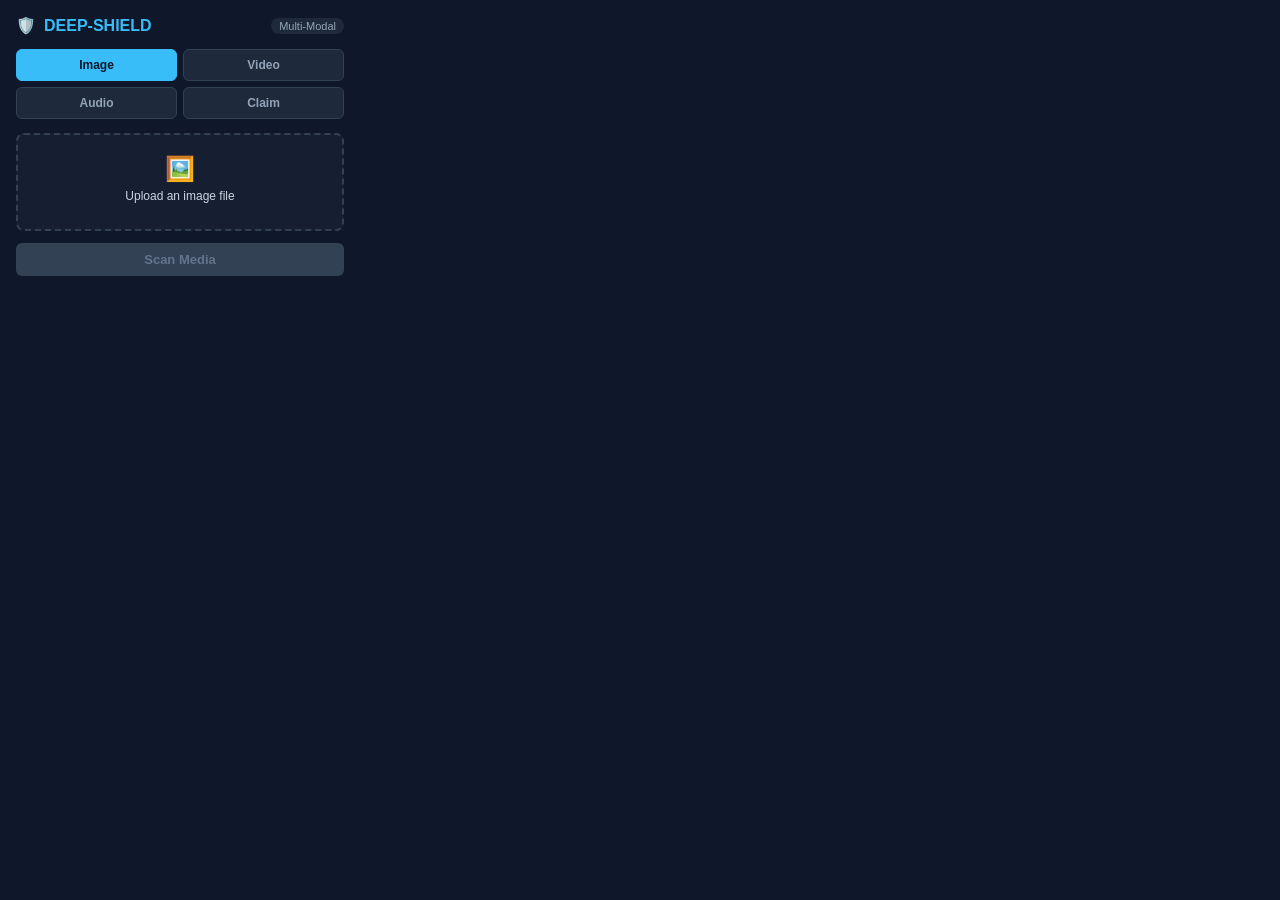
<file: deepfake-shield/extension/popup.html>
<!DOCTYPE html>
<html lang="en">

<head>
  <meta charset="UTF-8">
  <title>DEEP-SHIELD</title>
  <link rel="stylesheet" href="popup.css">
</head>

<body>
  <div class="header">
    <div class="logo-title">
      <span class="shield-icon">🛡️</span>
      <h2>DEEP-SHIELD</h2>
    </div>
    <span class="tag">Multi-Modal</span>
  </div>

  <div class="tab-bar">
    <button class="tab-btn active" id="tab-image">Image</button>
    <button class="tab-btn" id="tab-video">Video</button>
    <button class="tab-btn" id="tab-audio">Audio</button>
    <button class="tab-btn" id="tab-text">Claim</button>
  </div>

  <!-- Shared File Drop Area for Media -->
  <div id="media-panel" class="panel active">
    <div class="drop-zone" id="drop-zone">
      <input type="file" id="media-file-input" hidden />
      <span class="upload-icon" id="media-icon">🖼️</span>
      <p id="drop-prompt">Upload an image file</p>
      <span class="file-name" id="file-name"></span>
    </div>
    <button id="analyze-media-btn" class="action-btn" disabled>Scan Media</button>
  </div>

  <!-- Text / Claim Analysis -->
  <div id="text-panel" class="panel">
    <textarea id="claim-text" placeholder="Paste forwarded news, tweet, or WhatsApp claim..."></textarea>
    <button id="analyze-text-btn" class="action-btn">Verify Claim</button>
  </div>

  <!-- Result Container -->
  <div id="result-box" class="result-box hidden">
    <div class="verdict-banner">
      <span id="verdict-title">ANALYZING...</span>
      <span id="verdict-confidence"></span>
    </div>
    <p id="plain-explanation" class="explanation-text"></p>
    <div id="source-links" class="source-links hidden"></div>
  </div>

  <script src="popup.js"></script>
</body>

</html>
</file>
<file: deepfake-shield/extension/popup.css>
* {
  box-sizing: border-box;
  margin: 0;
  padding: 0;
  font-family: -apple-system, BlinkMacSystemFont, "Segoe UI", Roboto, sans-serif;
}

body {
  width: 360px;
  background: #0f172a;
  color: #f8fafc;
  padding: 16px;
}

.header {
  display: flex;
  justify-content: space-between;
  align-items: center;
  margin-bottom: 14px;
}

.logo-title {
  display: flex;
  align-items: center;
  gap: 8px;
}

.logo-title h2 {
  font-size: 16px;
  font-weight: 700;
  color: #38bdf8;
}

.tag {
  background: #1e293b;
  color: #94a3b8;
  padding: 2px 8px;
  border-radius: 12px;
  font-size: 11px;
}

.tab-bar {
  display: grid;
  grid-template-columns: 1fr 1fr;
  gap: 6px;
  margin-bottom: 14px;
}

.tab-btn {
  background: #1e293b;
  border: 1px solid #334155;
  color: #94a3b8;
  padding: 8px;
  font-size: 12px;
  font-weight: 600;
  border-radius: 6px;
  cursor: pointer;
  transition: all 0.2s ease;
}

.tab-btn.active {
  background: #38bdf8;
  color: #0f172a;
  border-color: #38bdf8;
}

.panel {
  display: none;
}

.panel.active {
  display: block;
}

.drop-zone {
  border: 2px dashed #334155;
  border-radius: 8px;
  padding: 20px;
  text-align: center;
  background: #1e293b80;
  cursor: pointer;
  margin-bottom: 12px;
}

.drop-zone:hover {
  border-color: #38bdf8;
}

.upload-icon {
  font-size: 24px;
  display: block;
  margin-bottom: 6px;
}

.drop-zone p {
  font-size: 12px;
  color: #cbd5e1;
}

.file-name {
  display: block;
  font-size: 11px;
  color: #38bdf8;
  margin-top: 6px;
  word-break: break-all;
}

textarea {
  width: 100%;
  height: 90px;
  background: #1e293b;
  border: 1px solid #334155;
  border-radius: 6px;
  padding: 8px;
  color: #f8fafc;
  font-size: 12px;
  resize: none;
  outline: none;
  margin-bottom: 12px;
}

textarea:focus {
  border-color: #38bdf8;
}

.action-btn {
  width: 100%;
  padding: 9px;
  background: #2563eb;
  color: #ffffff;
  border: none;
  border-radius: 6px;
  font-size: 13px;
  font-weight: 600;
  cursor: pointer;
}

.action-btn:disabled {
  background: #334155;
  color: #64748b;
  cursor: not-allowed;
}

.result-box {
  margin-top: 14px;
  padding: 12px;
  border-radius: 6px;
  background: #1e293b;
  border: 1px solid #334155;
}

.result-box.hidden {
  display: none;
}

.verdict-banner {
  display: flex;
  justify-content: space-between;
  align-items: center;
  font-weight: 700;
  font-size: 14px;
  padding-bottom: 8px;
  border-bottom: 1px solid #334155;
  margin-bottom: 8px;
}

.explanation-text {
  font-size: 12px;
  color: #cbd5e1;
  line-height: 1.4;
}

.source-links {
  margin-top: 8px;
  padding-top: 8px;
  border-top: 1px dashed #334155;
}

.source-links a {
  display: block;
  color: #38bdf8;
  font-size: 11px;
  text-decoration: none;
  margin-top: 4px;
}

.source-links a:hover {
  text-decoration: underline;
}
</file>
